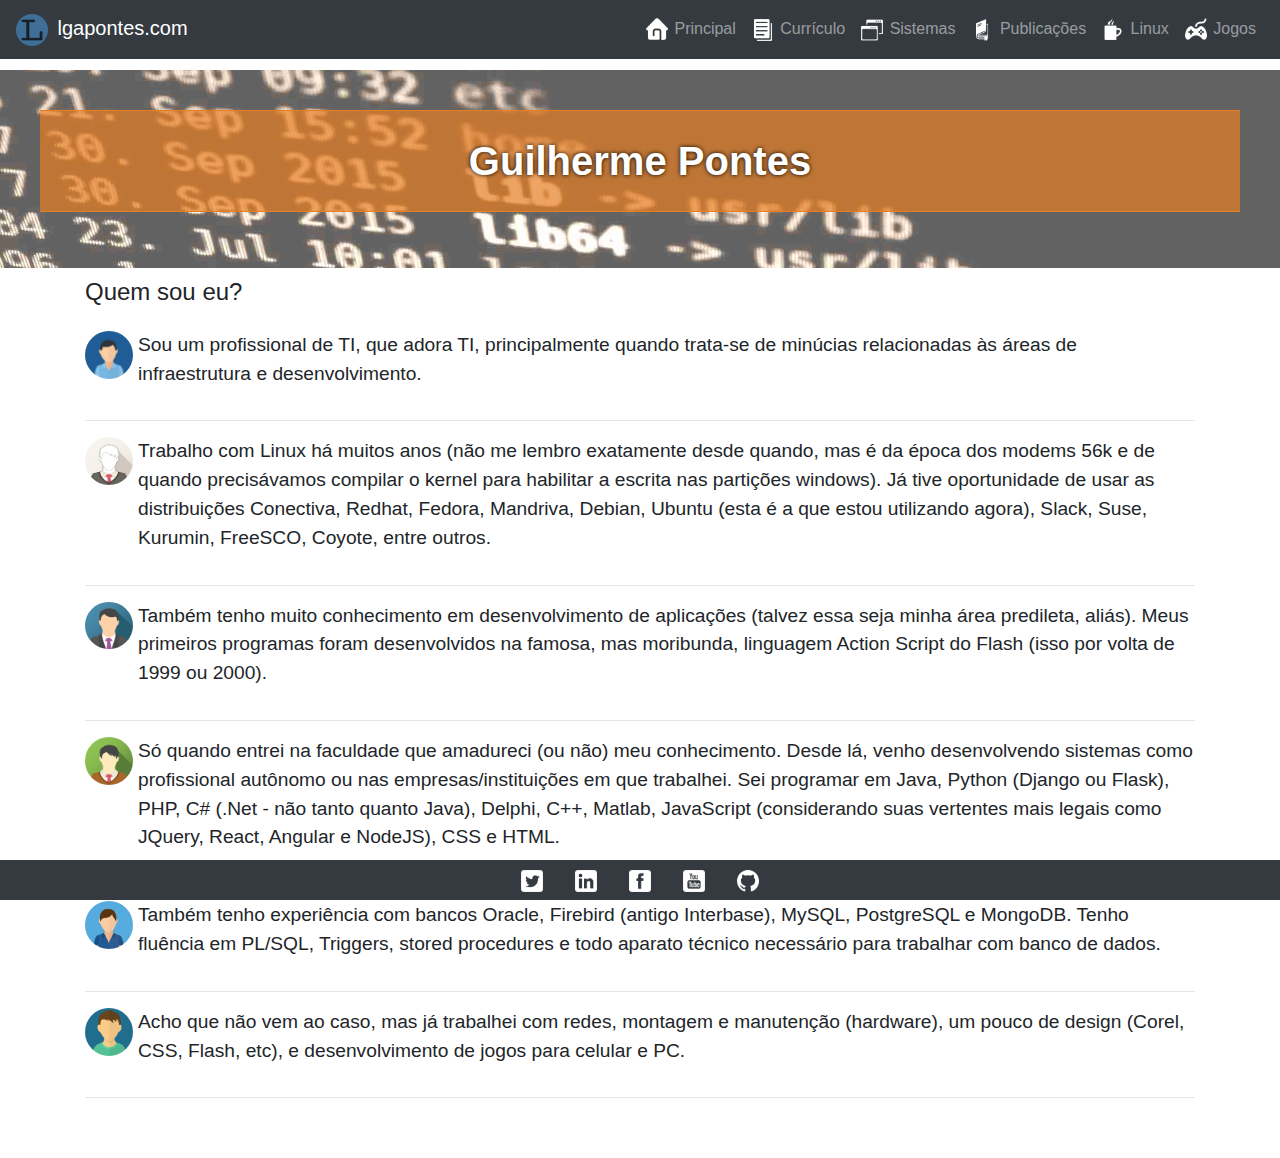
<file: index.html>
<!DOCTYPE html>
<html lang="pt-BR">
	<head>
		<meta charset="utf-8" />
		<title>Guilherme Pontes</title>
		<link rel="icon" href="img/favicon.ico" />
		<meta name="viewport" content="width=device-width, initial-scale=1.0" />
		<link rel="stylesheet" type="text/css" href="css/bootstrap.min.css" />
		<link rel="stylesheet" type="text/css" href="css/estilo.css" />
	</head>
	<body>
		<!-- header -->
		<nav class="navbar fixed-top navbar-expand-md bg-dark navbar-dark">		 	
		 	<a class="navbar-brand" href="index.html">
		 		<img src="img/logo.png" alt="Logo" class="logo">
		 		lgapontes.com
		 	</a>

		  
		  	<button class="navbar-toggler" type="button" data-toggle="collapse" data-target="#collapsibleNavbar">
		  		<span class="navbar-toggler-icon"></span>
		  	</button>

			<div class="collapse navbar-collapse" id="collapsibleNavbar">
		  		<ul class="navbar-nav ml-auto">
		    		<li class="nav-item">
		        		<a id="nav-principal" class="nav-link" href="#principal">
		        			<img src="img/icones/index.png" alt="Principal" class="icones pra-cima">
		        			Principal
		        		</a>
		      		</li>
		    		<li class="nav-item">
		        		<a id="nav-curriculo" class="nav-link" href="#curriculo">
		        			<img src="img/icones/curriculo.png" alt="Currículo" class="icones">
		        			Currículo
		        		</a>
		      		</li>
		      		<li class="nav-item">
		        		<a id="nav-sistemas" class="nav-link" href="#sistemas">
		        			<img src="img/icones/sistemas.png" alt="Sistemas" class="icones">
		        			Sistemas
		        		</a>
		      		</li>
		      		<li class="nav-item">
		        		<a id="nav-publicacoes" class="nav-link" href="#publicacoes">
		        			<img src="img/icones/publicacoes.png" alt="Publicações" class="icones">
		        			Publicações
		        		</a>
		      		</li>
		      		<li class="nav-item">
		        		<a id="nav-linux" class="nav-link" href="#linux">
		        			<img src="img/icones/linux.png" alt="Linux" class="icones pra-cima">
		        			Linux
		        		</a>
		      		</li>
		      		<li class="nav-item">
		        		<a id="nav-jogos" class="nav-link" href="#jogos">
		        			<img src="img/icones/jogos.png" alt="Jogos" class="icones pra-cima">
		        			Jogos
		        		</a>
		      		</li> 
		    	</ul>
		  	</div> 
		</nav>
		<!-- header -->
		
		<!-- main -->
		<main id="main-principal">		
			<div class="parallax">
				<p>
		  			Guilherme Pontes
		  		</p> 			 
		  	</div>

		  	<div class="container">
				<h4>Quem sou eu?</h4>
				
				<div class="media">
					<div class="media-left">
						<img src="img/texto0.png" class="media-object texto">
					</div>
					<div class="media-body">
					  	<p class="texto">Sou um profissional de TI, que adora TI, principalmente quando trata-se de minúcias relacionadas às áreas de infraestrutura e desenvolvimento.</p>
					</div>
				</div>
				<hr>

				<div class="media">
					<div class="media-left">
						<img src="img/texto1.png" class="media-object texto">
					</div>
					<div class="media-body">
					  	<p class="texto">Trabalho com Linux há muitos anos (não me lembro exatamente desde quando, mas é da época dos modems 56k e de quando precisávamos compilar o kernel para habilitar a escrita nas partições windows). Já tive oportunidade de usar as distribuições Conectiva, Redhat, Fedora, Mandriva, Debian, Ubuntu (esta é a que estou utilizando agora), Slack, Suse, Kurumin, FreeSCO, Coyote, entre outros.</p>
					</div>
				</div>
				<hr>

				<div class="media">
					<div class="media-left">
						<img src="img/texto2.png" class="media-object texto">
					</div>
					<div class="media-body">
					  	<p class="texto">Também tenho muito conhecimento em desenvolvimento de aplicações (talvez essa seja minha área predileta, aliás). Meus primeiros programas foram desenvolvidos na famosa, mas moribunda, linguagem Action Script do Flash (isso por volta de 1999 ou 2000).</p>
					</div>
				</div>
				<hr>

				<div class="media">
					<div class="media-left">
						<img src="img/texto3.png" class="media-object texto">
					</div>
					<div class="media-body">
					  	<p class="texto">Só quando entrei na faculdade que amadureci (ou não) meu conhecimento. Desde lá, venho desenvolvendo sistemas como profissional autônomo ou nas empresas/instituições em que trabalhei. Sei programar em Java, Python (Django ou Flask), PHP, C# (.Net - não tanto quanto Java), Delphi, C++, Matlab, JavaScript (considerando suas vertentes mais legais como JQuery, React, Angular e NodeJS), CSS e HTML.</p>
					</div>
				</div>
				<hr>

				<div class="media">
					<div class="media-left">
						<img src="img/texto4.png" class="media-object texto">
					</div>
					<div class="media-body">
					  	<p class="texto">Também tenho experiência com bancos Oracle, Firebird (antigo Interbase), MySQL, PostgreSQL e MongoDB. Tenho fluência em PL/SQL, Triggers, stored procedures e todo aparato técnico necessário para trabalhar com banco de dados.</p>
					</div>
				</div>
				<hr>

				<div class="media">
					<div class="media-left">
						<img src="img/texto5.png" class="media-object texto">
					</div>
					<div class="media-body">
					  	<p class="texto">Acho que não vem ao caso, mas já trabalhei com redes, montagem e manutenção (hardware), um pouco de design (Corel, CSS, Flash, etc), e desenvolvimento de jogos para celular e PC.</p>
					</div>
				</div>
				<hr>

			</div>
		</main>

		<main id="main-curriculo">
			<div class="container">
				<div class="row justify-content-center">

					<div class="card meu-card">
				  		<div class="card-body">
				    		<h4 class="card-title">Curriculum Vitae</h4>
				    		<p class="card-text">Currículo Vitae disponível para download em PDF</p>
				    		<a href="pdf/guilherme_pontes.pdf" class="btn btn-primary">Baixar PDF</a>
				  		</div>
				  		<img class="card-img-bottom borda-imagem-card" src="img/arquivo-pdf.png" alt="Curriculum Vitae">
					</div>

					<div class="card meu-card">
				  		<div class="card-body">
				    		<h4 class="card-title">Lattes</h4>
				    		<p class="card-text">Currículo cadastrado na Plataforma Lattes</p>
				    		<a href="http://lattes.cnpq.br/0762582078910212" class="btn btn-primary">Plataforma Lattes</a>
				  		</div>
				  		<img class="card-img-bottom borda-imagem-card" src="img/lattes.png" alt="Currículo Lattes">
					</div>

					<div class="card meu-card">
				  		<div class="card-body">
				    		<h4 class="card-title">LinkedIn</h4>
				    		<p class="card-text">Currículo cadastrado no LinkedIn</p>
				    		<a href="https://br.linkedin.com/in/lgapontes" class="btn btn-primary">LinkedIn</a>
				  		</div>
				  		<img class="card-img-bottom borda-imagem-card" src="img/linkedin.png" alt="LinkedIn">
					</div>

				</div>
			</div>			
		</main>
		<main id="main-sistemas">
			<div class="container">
		  		
				<!-- Sistema -->
		  		<div class="media">
					<div class="media-left">
						<img src="img/tecnologias/css.png" class="media-object tecnologias">
					</div>
					<div class="media-body">
						<h4>CTT - IPSC</h4>
					  	<p class="texto">Em 2018, um amigo do trabalho estava criando um sistema para controlar os tempos dos tiros de uma partida de Airsoft. A ideia geral era motitorar o intervalo de acerto nos pratos. Pelo que ele me explicou, isso seria gerenciado por um Raspberry PI, que se comunicaria via WebSocket com uma página para exibir os resultados em um monitor. Ele pediu uma ajuda no CSS dessa página, no qual haveria um JavaScript realizando a atualização de acordo com os dados obtidos. A única parte que me envolvi foi na construção desse layout. No momento em que escrevi este texto (28/04/2018), o projeto ainda estava em andamento.</p>
					</div>
				</div>

				<div id="sistema-airsoft" class="carousel slide" data-ride="carousel">

  					<ul class="carousel-indicators">
						<li data-target="#sistema-airsoft" data-slide-to="0" class="active"></li>
					</ul>

  					<div class="carousel-inner">
    					<div class="carousel-item active">
      						<img src="img/sistemas/airsoft/airsoft.png" alt="Screenshot" class="estilo-carousel">
    					</div>
  					</div>

				</div>

				<hr>
				<!-- Sistema -->

		  		<!-- Sistema -->
		  		<div class="media">
					<div class="media-left">
						<img src="img/tecnologias/react.png" class="media-object tecnologias">
					</div>
					<div class="media-body">
						<h4>behappywith.me</h4>
					  	<p class="texto">Uma PWA (Progressive Web App) desenvolvida em React para suportar o conteúdo do livro <a href="https://www.casadocodigo.com.br/products/livro-pwa">Progressive Web Apps - Construa aplicações progressivas com React</a>. Além do React, foram utilizadas tecnologias como NodeJS, Webpack, Pure.CSS, Nginx, entre outras.</p>
					</div>
				</div>

				<div id="sistema-behappy" class="carousel slide" data-ride="carousel">

  					<ul class="carousel-indicators">
						<li data-target="#sistema-behappy" data-slide-to="0" class="active"></li>
					    <li data-target="#sistema-behappy" data-slide-to="1"></li>
					    <li data-target="#sistema-behappy" data-slide-to="2"></li>
					</ul>

  					<div class="carousel-inner">
    					<div class="carousel-item active">
      						<img src="img/sistemas/behappy/img1.png" alt="Screenshot" class="estilo-carousel estilo-carousel-mobile">
    					</div>
    					<div class="carousel-item">
      						<img src="img/sistemas/behappy/img2.png" alt="Screenshot" class="estilo-carousel estilo-carousel-mobile">
    					</div>
    					<div class="carousel-item">
      						<img src="img/sistemas/behappy/img3.png" alt="Screenshot" class="estilo-carousel estilo-carousel-mobile">
    					</div>
  					</div>

  					<a class="carousel-control-prev" href="#sistema-behappy" data-slide="prev">
    					<span class="carousel-control-prev-icon"></span>
  					</a>
  					<a class="carousel-control-next" href="#sistema-behappy" data-slide="next">
    					<span class="carousel-control-next-icon"></span>
  					</a>

				</div>

				<hr>
				<!-- Sistema -->

				<!-- Sistema -->
		  		<div class="media">
					<div class="media-left">
						<img src="img/tecnologias/nodejs.png" class="media-object tecnologias">
					</div>
					<div class="media-body">
						<h4>Hey-Joe</h4>
					  	<p class="texto">Middleware NodeJS para monitoramento de servidores. Feito em JavaScript, ajuda a monitorar o sistema e os servidores cujo NodeJS está hospedado. Foi publicado em 06/05/2017 e até o momento em que atualizei este material (09/05/2017 - 3 dias depois), possui 168 downloads. Veja-o publicado no NPM <a href="https://www.npmjs.com/package/hey-joe">neste link.</a></p>
					</div>
				</div>

				<div id="sistema-heyjoe" class="carousel slide" data-ride="carousel">

  					<ul class="carousel-indicators">
						<li data-target="#sistema-heyjoe" data-slide-to="0" class="active"></li>
					    <li data-target="#sistema-heyjoe" data-slide-to="1"></li>
					</ul>

  					<div class="carousel-inner">
    					<div class="carousel-item active">
      						<img src="img/sistemas/heyjoe/img1.png" alt="Screenshot" class="estilo-carousel">
    					</div>
    					<div class="carousel-item">
      						<img src="img/sistemas/heyjoe/img2.png" alt="Screenshot" class="estilo-carousel">
    					</div>
  					</div>

  					<a class="carousel-control-prev" href="#sistema-heyjoe" data-slide="prev">
    					<span class="carousel-control-prev-icon"></span>
  					</a>
  					<a class="carousel-control-next" href="#sistema-heyjoe" data-slide="next">
    					<span class="carousel-control-next-icon"></span>
  					</a>

				</div>

				<hr>
				<!-- Sistema -->

				<!-- Sistema -->
		  		<div class="media">
					<div class="media-left">
						<img src="img/tecnologias/python.png" class="media-object tecnologias">
					</div>
					<div class="media-body">
						<h4>Igreja Presbiteriana de Jardim Primavera</h4>
					  	<p class="texto">Site desenvolvido em 2015 com Python e Django para a Igreja Presbiteriana de Jardim Primavera de Duque de Caxias. O site possui integração com Facebook, álbum de imagens, avisos, artigos, entre outros. Como banco de dados utilizei PostgreSQL. Utilizei o Nginx para publicar o conteúdo estático (CSS, JS e Imagens) e para balanceamento de carga. Como provedor WSGI HTTP do Python eu optei pelo o Gunicorn. Todos esses serviços estão hospedados em uma máquina Ubuntu em um servidor EC2 da Amazon.</p>
					</div>
				</div>

				<div id="sistema-igreja" class="carousel slide" data-ride="carousel">

  					<ul class="carousel-indicators">
						<li data-target="#sistema-igreja" data-slide-to="0" class="active"></li>
					    <li data-target="#sistema-igreja" data-slide-to="1"></li>
					    <li data-target="#sistema-igreja" data-slide-to="2"></li>
					</ul>

  					<div class="carousel-inner">
    					<div class="carousel-item active">
      						<img src="img/sistemas/igreja/ipb1.png" alt="Screenshot" class="estilo-carousel">
    					</div>
    					<div class="carousel-item">
      						<img src="img/sistemas/igreja/ipb2.png" alt="Screenshot" class="estilo-carousel">
    					</div>
    					<div class="carousel-item">
      						<img src="img/sistemas/igreja/ipb3.png" alt="Screenshot" class="estilo-carousel">
    					</div>
  					</div>

  					<a class="carousel-control-prev" href="#sistema-igreja" data-slide="prev">
    					<span class="carousel-control-prev-icon"></span>
  					</a>
  					<a class="carousel-control-next" href="#sistema-igreja" data-slide="next">
    					<span class="carousel-control-next-icon"></span>
  					</a>

				</div>

				<hr>
				<!-- Sistema -->

				<!-- Sistema -->
		  		<div class="media">
					<div class="media-left">
						<img src="img/tecnologias/java.png" class="media-object tecnologias">
					</div>
					<div class="media-body">
						<h4>GBJ Backup</h4>
					  	<p class="texto">Sistema desenvolvido para a Gráfica Bom Jesus que gerencia o procedimento de backup do servidor Linux. Por volta de 2006, se não me engano, cheguei a montar esse servidor para a gráfica com scripts de backup automático. Recentemente desenvolvi essa interface para que eles controlassem manualmente as rotinas. O mais interessante desse sistema (que não possui interface) é a aplicação que roda no servidor – ela acessa vários scripts de backup e se comunica com a aplicação cliente (imagens abaixo) via socket mostrando os resultados.</p>
					</div>
				</div>

				<div id="sistema-gbj" class="carousel slide" data-ride="carousel">

  					<ul class="carousel-indicators">
						<li data-target="#sistema-gbj" data-slide-to="0" class="active"></li>
					    <li data-target="#sistema-gbj" data-slide-to="1"></li>
					</ul>

  					<div class="carousel-inner">
    					<div class="carousel-item active">
      						<img src="img/sistemas/gbj/i6.png" alt="Screenshot" class="estilo-carousel">
    					</div>
    					<div class="carousel-item">
      						<img src="img/sistemas/gbj/i7.png" alt="Screenshot" class="estilo-carousel">
    					</div>
  					</div>

  					<a class="carousel-control-prev" href="#sistema-gbj" data-slide="prev">
    					<span class="carousel-control-prev-icon"></span>
  					</a>
  					<a class="carousel-control-next" href="#sistema-gbj" data-slide="next">
    					<span class="carousel-control-next-icon"></span>
  					</a>

				</div>

				<hr>
				<!-- Sistema -->

				<!-- Sistema -->
		  		<div class="media">
					<div class="media-left">
						<img src="img/tecnologias/java.png" class="media-object tecnologias">
					</div>
					<div class="media-body">
						<h4>CompDB</h4>
					  	<p class="texto">Sistema desenvolvido para realizar comparação (registros) entre os bancos DMS2 (banco hierárquico de Plataforma Alta da UNISYS) e Oracle. Esse sistema, complexamente falando, é bem interessante. Ele possui o módulo em Java com 5 threads simultâneas (sendo 4 para processamento e 1 para a interface), que é responsável pelo controle geral do aplicativo, pela conexão com o banco Oracle, e pela comparação dos registros das tabelas. Existe também o módulo em Visual Basic que conecta ao DMS2 via OleDB. Esses dois programas funcionam juntos, trocando informações entre si via rede localhost. Como ele foi desenvolvido para rodar em processadores Quad Core, as 4 threads que realizam a comparação dos registros consomem, cada uma, um núcleo específico.</p>
					</div>
				</div>

				<div id="sistema-compdb" class="carousel slide" data-ride="carousel">

  					<ul class="carousel-indicators">
						<li data-target="#sistema-compdb" data-slide-to="0" class="active"></li>
					    <li data-target="#sistema-compdb" data-slide-to="1"></li>
					</ul>

  					<div class="carousel-inner">
    					<div class="carousel-item active">
      						<img src="img/sistemas/compdb/i4.png" alt="Screenshot" class="estilo-carousel">
    					</div>
    					<div class="carousel-item">
      						<img src="img/sistemas/compdb/i5.png" alt="Screenshot" class="estilo-carousel">
    					</div>
  					</div>

  					<a class="carousel-control-prev" href="#sistema-compdb" data-slide="prev">
    					<span class="carousel-control-prev-icon"></span>
  					</a>
  					<a class="carousel-control-next" href="#sistema-compdb" data-slide="next">
    					<span class="carousel-control-next-icon"></span>
  					</a>

				</div>

				<hr>
				<!-- Sistema -->

				<!-- Sistema -->
		  		<div class="media">
					<div class="media-left">
						<img src="img/tecnologias/php.png" class="media-object tecnologias">
					</div>
					<div class="media-body">
						<h4>LinuBR Framework</h4>
					  	<p class="texto">URL em que mantenho um projeto de framework para aplicações Java desktop e web. O estilo “trash” da página é intencional. Apesar de não estar mais atualizando este projeto, ainda o mantenho online <a href="http://linu.com.br/linubr.org/">neste link</a>.</p>
					</div>
				</div>

				<div id="sistema-linubr" class="carousel slide" data-ride="carousel">

  					<ul class="carousel-indicators">
						<li data-target="#sistema-linubr" data-slide-to="0" class="active"></li>
					</ul>

  					<div class="carousel-inner">
    					<div class="carousel-item active">
      						<img src="img/sistemas/linubr/i3.png" alt="Screenshot" class="estilo-carousel">
    					</div>
  					</div>

				</div>

				<hr>
				<!-- Sistema -->

				<!-- Sistema -->
		  		<div class="media">
					<div class="media-left">
						<img src="img/tecnologias/bootstrap.png" class="media-object tecnologias">
					</div>
					<div class="media-body">
						<h4>Site Pessoal</h4>
					  	<p class="texto">Durante todo o meu percurso profissional, publiquei algumas versões diferentes do site. Abaixo são apresentadas algumas telas de forma cronológica. Já foi construído com várias tecnologias. Hoje mantenho uma versão simples apenas com Bootstrap.</p>
					</div>
				</div>

				<div id="sistema-lgapontes" class="carousel slide" data-ride="carousel">

  					<ul class="carousel-indicators">
						<li data-target="#sistema-lgapontes" data-slide-to="0" class="active"></li>
					    <li data-target="#sistema-lgapontes" data-slide-to="1"></li>
					    <li data-target="#sistema-lgapontes" data-slide-to="2"></li>
					    <li data-target="#sistema-lgapontes" data-slide-to="3"></li>
					    <li data-target="#sistema-lgapontes" data-slide-to="4"></li>
					    <li data-target="#sistema-lgapontes" data-slide-to="5"></li>
					    <li data-target="#sistema-lgapontes" data-slide-to="6"></li>
					    <li data-target="#sistema-lgapontes" data-slide-to="7"></li>
					    <li data-target="#sistema-lgapontes" data-slide-to="8"></li>
					    <li data-target="#sistema-lgapontes" data-slide-to="9"></li>
					    <li data-target="#sistema-lgapontes" data-slide-to="10"></li>
					    <li data-target="#sistema-lgapontes" data-slide-to="11"></li>
					    <li data-target="#sistema-lgapontes" data-slide-to="12"></li>
					    <li data-target="#sistema-lgapontes" data-slide-to="13"></li>
					    <li data-target="#sistema-lgapontes" data-slide-to="14"></li>
					</ul>

  					<div class="carousel-inner">
    					<div class="carousel-item active">
      						<img src="img/sistemas/lgapontes/lgapontes13.png" alt="Screenshot" class="estilo-carousel estilo-carousel-mobile">
    					</div>
    					<div class="carousel-item">
      						<img src="img/sistemas/lgapontes/lgapontes14.png" alt="Screenshot" class="estilo-carousel">
    					</div>
    					<div class="carousel-item">
      						<img src="img/sistemas/lgapontes/lgapontes15.png" alt="Screenshot" class="estilo-carousel">
    					</div>
    					<div class="carousel-item">
      						<img src="img/sistemas/lgapontes/lgapontes12.png" alt="Screenshot" class="estilo-carousel">
    					</div>
    					<div class="carousel-item">
      						<img src="img/sistemas/lgapontes/lgapontes11.png" alt="Screenshot" class="estilo-carousel">
    					</div>
    					<div class="carousel-item">
      						<img src="img/sistemas/lgapontes/lgapontes10.png" alt="Screenshot" class="estilo-carousel">
    					</div>
    					<div class="carousel-item">
      						<img src="img/sistemas/lgapontes/lgapontes09.png" alt="Screenshot" class="estilo-carousel">
    					</div>
    					<div class="carousel-item">
      						<img src="img/sistemas/lgapontes/lgapontes08.png" alt="Screenshot" class="estilo-carousel">
    					</div>
    					<div class="carousel-item">
      						<img src="img/sistemas/lgapontes/lgapontes07.png" alt="Screenshot" class="estilo-carousel">
    					</div>
    					<div class="carousel-item">
      						<img src="img/sistemas/lgapontes/lgapontes06.png" alt="Screenshot" class="estilo-carousel">
    					</div>
    					<div class="carousel-item">
      						<img src="img/sistemas/lgapontes/lgapontes05.png" alt="Screenshot" class="estilo-carousel">
    					</div>
    					<div class="carousel-item">
      						<img src="img/sistemas/lgapontes/lgapontes04.png" alt="Screenshot" class="estilo-carousel">
    					</div>
    					<div class="carousel-item">
      						<img src="img/sistemas/lgapontes/lgapontes03.png" alt="Screenshot" class="estilo-carousel">
    					</div>
    					<div class="carousel-item">
      						<img src="img/sistemas/lgapontes/lgapontes02.png" alt="Screenshot" class="estilo-carousel">
    					</div>
    					<div class="carousel-item">
      						<img src="img/sistemas/lgapontes/lgapontes01.png" alt="Screenshot" class="estilo-carousel">
    					</div>
  					</div>

  					<a class="carousel-control-prev" href="#sistema-lgapontes" data-slide="prev">
    					<span class="carousel-control-prev-icon"></span>
  					</a>
  					<a class="carousel-control-next" href="#sistema-lgapontes" data-slide="next">
    					<span class="carousel-control-next-icon"></span>
  					</a>

				</div>

				<hr>
				<!-- Sistema -->

				<!-- Sistema -->
		  		<div class="media">
					<div class="media-left">
						<img src="img/tecnologias/blogger.png" class="media-object tecnologias">
					</div>
					<div class="media-body">
						<h4>linu.com.br</h4>
					  	<p class="texto">Disponibilizo <a href="http://www.linu.com.br/">neste endereço</a> material sobre Java, Banco de Dados, Linux e Gerenciamento de Projetos.</p>
					</div>
				</div>

				<div id="sistema-linu" class="carousel slide" data-ride="carousel">

  					<ul class="carousel-indicators">
						<li data-target="#sistema-linu" data-slide-to="0" class="active"></li>
					    <li data-target="#sistema-linu" data-slide-to="1"></li>
					    <li data-target="#sistema-linu" data-slide-to="2"></li>
					</ul>

  					<div class="carousel-inner">
    					<div class="carousel-item active">
      						<img src="img/sistemas/linu/i2.png" alt="Screenshot" class="estilo-carousel">
    					</div>
    					<div class="carousel-item">
      						<img src="img/sistemas/linu/img01.png" alt="Screenshot" class="estilo-carousel">
    					</div>
    					<div class="carousel-item">
      						<img src="img/sistemas/linu/img02.png" alt="Screenshot" class="estilo-carousel">
    					</div>
  					</div>

  					<a class="carousel-control-prev" href="#sistema-linu" data-slide="prev">
    					<span class="carousel-control-prev-icon"></span>
  					</a>
  					<a class="carousel-control-next" href="#sistema-linu" data-slide="next">
    					<span class="carousel-control-next-icon"></span>
  					</a>

				</div>

				<hr>
				<!-- Sistema -->

				<!-- Sistema -->
		  		<div class="media">
					<div class="media-left">
						<img src="img/tecnologias/java.png" class="media-object tecnologias">
					</div>
					<div class="media-body">
						<h4>SIPweb</h4>
					  	<p class="texto">O sistema SIPweb foi criado para atender toda a Seção de Inativos e Pensionistas do Comando Militar do Leste. Está sendo desenvolvido em Java, com utilização de EJB3, JSF, e banco PostgreSQL. Fui autorizado a publicar estas imagens.</p>
					</div>
				</div>

				<div id="sistema-sipweb" class="carousel slide" data-ride="carousel">

  					<ul class="carousel-indicators">
						<li data-target="#sistema-sipweb" data-slide-to="0" class="active"></li>
					    <li data-target="#sistema-sipweb" data-slide-to="1"></li>
					</ul>

  					<div class="carousel-inner">
    					<div class="carousel-item active">
      						<img src="img/sistemas/sipweb/img46.png" alt="Screenshot" class="estilo-carousel">
    					</div>
    					<div class="carousel-item">
      						<img src="img/sistemas/sipweb/img47.png" alt="Screenshot" class="estilo-carousel">
    					</div>
  					</div>

  					<a class="carousel-control-prev" href="#sistema-sipweb" data-slide="prev">
    					<span class="carousel-control-prev-icon"></span>
  					</a>
  					<a class="carousel-control-next" href="#sistema-sipweb" data-slide="next">
    					<span class="carousel-control-next-icon"></span>
  					</a>

				</div>

				<hr>
				<!-- Sistema -->

				<!-- Sistema -->
		  		<div class="media">
					<div class="media-left">
						<img src="img/tecnologias/java.png" class="media-object tecnologias">
					</div>
					<div class="media-body">
						<h4>IkpontoWEB</h4>
					  	<p class="texto">Sistema de ponto eletrônico on-line. Ainda em fase de projeto, o sistema está sendo desenvolvido em Java com banco de dados MySQL. São utilizados recursos como Aj4, EJB3, JSF, entre outros. Uma curiosidade: na época, por volta de 2008, o gerente do projeto precisou mostrar esta versão beta para um dos clientes, mas como ainda não existia um domínio oficial publicado, hospedei o site na minha sala de casa (com a devida autorização da minha esposa Laura) com um domínio do no-ip.com.</p>
					</div>
				</div>

				<div id="sistema-ikponto" class="carousel slide" data-ride="carousel">

  					<ul class="carousel-indicators">
						<li data-target="#sistema-ikponto" data-slide-to="0" class="active"></li>
					    <li data-target="#sistema-ikponto" data-slide-to="1"></li>
					    <li data-target="#sistema-ikponto" data-slide-to="2"></li>
					</ul>

  					<div class="carousel-inner">
    					<div class="carousel-item active">
      						<img src="img/sistemas/ikponto/img38.png" alt="Screenshot" class="estilo-carousel">
    					</div>
    					<div class="carousel-item">
      						<img src="img/sistemas/ikponto/img39.png" alt="Screenshot" class="estilo-carousel">
    					</div>
    					<div class="carousel-item">
      						<img src="img/sistemas/ikponto/img40.png" alt="Screenshot" class="estilo-carousel">
    					</div>
  					</div>

  					<a class="carousel-control-prev" href="#sistema-ikponto" data-slide="prev">
    					<span class="carousel-control-prev-icon"></span>
  					</a>
  					<a class="carousel-control-next" href="#sistema-ikponto" data-slide="next">
    					<span class="carousel-control-next-icon"></span>
  					</a>

				</div>

				<hr>
				<!-- Sistema -->

				<!-- Sistema -->
		  		<div class="media">
					<div class="media-left">
						<img src="img/tecnologias/php.png" class="media-object tecnologias">
					</div>
					<div class="media-body">
						<h4>SISCOMT</h4>
					  	<p class="texto">Sistema desenvolvido em PHP e PostgreSQL para gerenciar o quadro OTT do Exército Brasileiro. O desenvolvimento foi realizado em PHP. Curiosidade: eu e outro oficial (DBA) fizemos esse site em 3 meses, com mais 1 mês homologando e corrigindo bugs. Outra curiosidade: a escolha da linguagem PHP foi uma órdem do Coronel... xD. Recebi autorização para publicar estas imagens.</p>
					</div>
				</div>

				<div id="sistema-siscomt" class="carousel slide" data-ride="carousel">

  					<ul class="carousel-indicators">
						<li data-target="#sistema-siscomt" data-slide-to="0" class="active"></li>
					    <li data-target="#sistema-siscomt" data-slide-to="1"></li>
					    <li data-target="#sistema-siscomt" data-slide-to="2"></li>
					</ul>

  					<div class="carousel-inner">
    					<div class="carousel-item active">
      						<img src="img/sistemas/siscomt/img43.png" alt="Screenshot" class="estilo-carousel">
    					</div>
    					<div class="carousel-item">
      						<img src="img/sistemas/siscomt/img44.png" alt="Screenshot" class="estilo-carousel">
    					</div>
    					<div class="carousel-item">
      						<img src="img/sistemas/siscomt/img45.png" alt="Screenshot" class="estilo-carousel">
    					</div>
  					</div>

  					<a class="carousel-control-prev" href="#sistema-siscomt" data-slide="prev">
    					<span class="carousel-control-prev-icon"></span>
  					</a>
  					<a class="carousel-control-next" href="#sistema-siscomt" data-slide="next">
    					<span class="carousel-control-next-icon"></span>
  					</a>

				</div>

				<hr>
				<!-- Sistema -->

				<!-- Sistema -->
		  		<div class="media">
					<div class="media-left">
						<img src="img/tecnologias/php.png" class="media-object tecnologias">
					</div>
					<div class="media-body">
						<h4>Gerenciador de Pesquisas</h4>
					  	<p class="texto">Desenvolvi um sistema de Quiz para levantamento de dados e análise de satisfação de usuários. O sistema foi desenvolvido em PHP e MySQL – por solicitação da própria empresa CTIS. Nesta época eu trabalhava na equipe de desenvolvimento da mesma. Curiosidade: este sistema deveria ter sido construído em Java, podém o prazo que tínhamos era de 1 mês - não havia tempo hábil para levantar um servidor Java pela equipe de infra (ainda tinha que comprar o hardware). Fiz o sistema em 1 mês (mas o banco já estava pronto). Curiosidade 2: como eu era novo na equipe, minha máquina não tinha as ferramentas necessárias. Portanto utilizei o paint do Windows para fazer os botões e o bloco de notas para codificar o PHP. Doidera pura!.. o código ficou muito ruim (devido ao prazo).</p>
					</div>
				</div>

				<div id="sistema-ctis" class="carousel slide" data-ride="carousel">

  					<ul class="carousel-indicators">
						<li data-target="#sistema-ctis" data-slide-to="0" class="active"></li>
					    <li data-target="#sistema-ctis" data-slide-to="1"></li>
					</ul>

  					<div class="carousel-inner">
    					<div class="carousel-item active">
      						<img src="img/sistemas/ctis/img41.png" alt="Screenshot" class="estilo-carousel">
    					</div>
    					<div class="carousel-item">
      						<img src="img/sistemas/ctis/img42.png" alt="Screenshot" class="estilo-carousel">
    					</div>
  					</div>

  					<a class="carousel-control-prev" href="#sistema-ctis" data-slide="prev">
    					<span class="carousel-control-prev-icon"></span>
  					</a>
  					<a class="carousel-control-next" href="#sistema-ctis" data-slide="next">
    					<span class="carousel-control-next-icon"></span>
  					</a>

				</div>

				<hr>
				<!-- Sistema -->

				<!-- Sistema -->
		  		<div class="media">
					<div class="media-left">
						<img src="img/tecnologias/java.png" class="media-object tecnologias">
					</div>
					<div class="media-body">
						<h4>ElectreIII</h4>
					  	<p class="texto">Sistema matemático que implementa o algoritmo Electre III. Foi desenvolvido durante meu mestrado, apenas com objetivos acadêmicos. Curiosidade: o trabalho final desta disciplina era apenas um DOC com algumas páginas. Desenvolvi este sistema porque o professor falou que "ninguém nunca conseguiu implementar este algoritmo...". Como eu gosto de desafios e não curto essas certezas estranhas, resolvi implementar. No final funcionou! Curiosidade 2: a foto da UENF foi tirada por mim mesmo, utilizando minhas perícias de fotógrafo treineer.</p>
					</div>
				</div>

				<div id="sistema-electre" class="carousel slide" data-ride="carousel">

  					<ul class="carousel-indicators">
						<li data-target="#sistema-electre" data-slide-to="0" class="active"></li>
					    <li data-target="#sistema-electre" data-slide-to="1"></li>
					</ul>

  					<div class="carousel-inner">
    					<div class="carousel-item active">
      						<img src="img/sistemas/electre/img31.png" alt="Screenshot" class="estilo-carousel">
    					</div>
    					<div class="carousel-item">
      						<img src="img/sistemas/electre/img32.png" alt="Screenshot" class="estilo-carousel">
    					</div>
  					</div>

  					<a class="carousel-control-prev" href="#sistema-electre" data-slide="prev">
    					<span class="carousel-control-prev-icon"></span>
  					</a>
  					<a class="carousel-control-next" href="#sistema-electre" data-slide="next">
    					<span class="carousel-control-next-icon"></span>
  					</a>

				</div>

				<hr>
				<!-- Sistema -->

				<!-- Sistema -->
		  		<div class="media">
					<div class="media-left">
						<img src="img/tecnologias/php.png" class="media-object tecnologias">
					</div>
					<div class="media-body">
						<h4>Orange Technology</h4>
					  	<p class="texto">Site de minha empresa Orange. Hoje o domínio não existe mais, pois a empresa foi encerrada em 2007. Curiosidade: sabemos que manter o ID do usuário na URL caracteriza uma falha de segurança (OWASP TOP 10). Na época eu não sabia disso :(</p>
					</div>
				</div>

				<div id="sistema-orange" class="carousel slide" data-ride="carousel">

  					<ul class="carousel-indicators">
						<li data-target="#sistema-orange" data-slide-to="0" class="active"></li>
					    <li data-target="#sistema-orange" data-slide-to="1"></li>
					    <li data-target="#sistema-orange" data-slide-to="2"></li>
					    <li data-target="#sistema-orange" data-slide-to="3"></li>
					</ul>

  					<div class="carousel-inner">
    					<div class="carousel-item active">
      						<img src="img/sistemas/orange/img34.png" alt="Screenshot" class="estilo-carousel">
    					</div>
    					<div class="carousel-item">
      						<img src="img/sistemas/orange/img35.png" alt="Screenshot" class="estilo-carousel">
    					</div>
    					<div class="carousel-item">
      						<img src="img/sistemas/orange/img36.png" alt="Screenshot" class="estilo-carousel">
    					</div>
    					<div class="carousel-item">
      						<img src="img/sistemas/orange/img37.png" alt="Screenshot" class="estilo-carousel">
    					</div>
  					</div>

  					<a class="carousel-control-prev" href="#sistema-orange" data-slide="prev">
    					<span class="carousel-control-prev-icon"></span>
  					</a>
  					<a class="carousel-control-next" href="#sistema-orange" data-slide="next">
    					<span class="carousel-control-next-icon"></span>
  					</a>

				</div>

				<hr>
				<!-- Sistema -->

				<!-- Sistema -->
		  		<div class="media">
					<div class="media-left">
						<img src="img/tecnologias/delphi.png" class="media-object tecnologias">
					</div>
					<div class="media-body">
						<h4>Sistema de Divulgação</h4>
					  	<p class="texto">Desenvolvi um sistema para gerenciar a divulgação dos cursos da empresa WORK informática. O sistema foi desenvolvido em Delphi e só necessitou de três releases. Infelizmente não possuo imagens deste sistema. O mais interessante foi a carga de dados (o banco de dados antigo eram vários arquivos texto).</p>
					</div>
				</div>

				<div id="sistema-divulgacao" class="carousel slide" data-ride="carousel">

  					<ul class="carousel-indicators">
						<li data-target="#sistema-divulgacao" data-slide-to="0" class="active"></li>
					</ul>

  					<div class="carousel-inner">
    					<div class="carousel-item active">
      						<img src="img/sistemas/divulgacao/inicial.jpg" alt="Screenshot" class="estilo-carousel estilo-carousel-mobile">
    					</div>
  					</div>

				</div>

				<hr>
				<!-- Sistema -->

				<!-- Sistema -->
		  		<div class="media">
					<div class="media-left">
						<img src="img/tecnologias/delphi.png" class="media-object tecnologias">
					</div>
					<div class="media-body">
						<h4>SISFARMA</h4>
					  	<p class="texto">Neste sistema, junto com uma equipe de Macaé, desenvolvi toda a análise e desenvolvimento. Essa equipe utilizou o sistema numa rede de farmácias na mesma cidade, porém a negociação foi gerenciada por meio da gerente do projeto. Meu envolvimento neste sistema foi apenas operacional. Não possuo nenhuma screenshot deste projeto.</p>
					</div>
				</div>

				<hr>
				<!-- Sistema -->

				<!-- Sistema -->
		  		<div class="media">
					<div class="media-left">
						<img src="img/tecnologias/html.png" class="media-object tecnologias">
					</div>
					<div class="media-body">
						<h4>Interscience Place</h4>
					  	<p class="texto">Desenvolvi, com conteúdo apenas estático, o site da revista científica Interscience Place. Na época a revista disponibilizava seu conteúdo em http://www.interscienceplace.org, mas não participo mais do projeto (quando entrei para o mestrado, parei de dar manutenção - depois perdi o contato com o diretor da revista). Não tenho imagens do site (da época).</p>
					</div>
				</div>

				<hr>
				<!-- Sistema -->

				<!-- Sistema -->
		  		<div class="media">
					<div class="media-left">
						<img src="img/tecnologias/php.png" class="media-object tecnologias">
					</div>
					<div class="media-body">
						<h4>Website Carlos Henrique</h4>
					  	<p class="texto">Desenvolvi em PHP o site do Coordenador de Sistemas de Informação da Universidade Salgado de Oliveira. Infelizmente não está mais disponível. Curiosidade: quando montei este site de screenshots, levantei o site do Carlos Henrique localmente para tirar um print. Por isso você está vendo a data de 2009. O site real foi desenvolvido por volta de 2004 (meu último ano da faculdade).</p>
					</div>
				</div>

				<div id="sistema-website-carlos" class="carousel slide" data-ride="carousel">

  					<ul class="carousel-indicators">
						<li data-target="#sistema-website-carlos" data-slide-to="0" class="active"></li>
					    <li data-target="#sistema-website-carlos" data-slide-to="1"></li>
					</ul>

  					<div class="carousel-inner">
    					<div class="carousel-item active">
      						<img src="img/sistemas/website-carlos/img18.png" alt="Screenshot" class="estilo-carousel">
    					</div>
    					<div class="carousel-item">
      						<img src="img/sistemas/website-carlos/img19.png" alt="Screenshot" class="estilo-carousel">
    					</div>
  					</div>

  					<a class="carousel-control-prev" href="#sistema-website-carlos" data-slide="prev">
    					<span class="carousel-control-prev-icon"></span>
  					</a>
  					<a class="carousel-control-next" href="#sistema-website-carlos" data-slide="next">
    					<span class="carousel-control-next-icon"></span>
  					</a>

				</div>

				<hr>
				<!-- Sistema -->

				<!-- Sistema -->
		  		<div class="media">
					<div class="media-left">
						<img src="img/tecnologias/php.png" class="media-object tecnologias">
					</div>
					<div class="media-body">
						<h4>SMOL</h4>
					  	<p class="texto">Apesar de ter sido um projeto acadêmico - projeto final da graduação, incluí este sistema na listagem por apresentar uma grande estrutura on-line criada em PHP e PostgreSQL. Todo o sistema foi distribuído em software livre - na época, a versão ainda gratuita do Redhat. Curiosidade: éramos 4 pessoas na equipe. Guardávamos os dados deste site na rede da faculdade - que era um file server rodando no Windows 2000. A partição NTFS do windows server sumiu sozinha! Sorte que tínhamos um backup. Desde então eu mantenho backup em partições Ext2 (hoje Ext4 ou ReiserFS, ou na nuvem).</p>
					</div>
				</div>

				<div id="sistema-smol" class="carousel slide" data-ride="carousel">

  					<ul class="carousel-indicators">
						<li data-target="#sistema-smol" data-slide-to="0" class="active"></li>
					    <li data-target="#sistema-smol" data-slide-to="1"></li>
					    <li data-target="#sistema-smol" data-slide-to="2"></li>
					</ul>

  					<div class="carousel-inner">
    					<div class="carousel-item active">
      						<img src="img/sistemas/smol/img07.png" alt="Screenshot" class="estilo-carousel">
    					</div>
    					<div class="carousel-item">
      						<img src="img/sistemas/smol/img08.png" alt="Screenshot" class="estilo-carousel">
    					</div>
    					<div class="carousel-item">
      						<img src="img/sistemas/smol/img09.png" alt="Screenshot" class="estilo-carousel">
    					</div>
  					</div>

  					<a class="carousel-control-prev" href="#sistema-smol" data-slide="prev">
    					<span class="carousel-control-prev-icon"></span>
  					</a>
  					<a class="carousel-control-next" href="#sistema-smol" data-slide="next">
    					<span class="carousel-control-next-icon"></span>
  					</a>

				</div>

				<hr>
				<!-- Sistema -->

				<!-- Sistema -->
		  		<div class="media">
					<div class="media-left">
						<img src="img/tecnologias/delphi.png" class="media-object tecnologias">
					</div>
					<div class="media-body">
						<h4>AutomaçãoUniverso</h4>
					  	<p class="texto">Esses dois sistemas foram desenvolvidos para controlar inscrições de alunos em palestras ministradas na Universidade Salgado de Oliveira. Foi desenvolvido em Delphi e teve muita aceitação pela equipe da instituição. Curiosidade: eu morava em uma república cujo meu professor de redes da faculdade (André Muniz) dormia uma vez na semana. Neste dia, por volta de 1h da manhã, ele chegou e disse: "Cara, a organização das palestras da Universo está uma bagunça... Você não faz um sistema não?". Eu: "Pow, faço. Pra quando?". Ele: "Para amanã de manhã!". Eu: "Pow, apertado o prazo... blz, vc tem que me explicar tudo muito rápido...". Daí viramos a noite fazendo e 8 horas da manhã estávamos instalando nas máquinas da faculdade. Esse foi meu record. Lembro também que no sábado seguinte havia um show do Angra em Vitória (ES). Eu fui para o show e coloquei uma msg padrão no sistema caso desse erro: "Ops! Erro. Favor ligar para o André"... rsrsrs. Daí ele me ligou: "Tá doido! Você botou meu nome na mensagem de erro!". Expliquei a ele uma correção paliativa por telefone e na segunda-feira seguinte corrigimos todos os bugs. Bons tempos...</p>
					</div>
				</div>

				<div id="sistema-automacao" class="carousel slide" data-ride="carousel">

  					<ul class="carousel-indicators">
						<li data-target="#sistema-automacao" data-slide-to="0" class="active"></li>
					    <li data-target="#sistema-automacao" data-slide-to="1"></li>
					    <li data-target="#sistema-automacao" data-slide-to="2"></li>
					</ul>

  					<div class="carousel-inner">
    					<div class="carousel-item active">
      						<img src="img/sistemas/automacao/img15.png" alt="Screenshot" class="estilo-carousel">
    					</div>
    					<div class="carousel-item">
      						<img src="img/sistemas/automacao/img16.png" alt="Screenshot" class="estilo-carousel">
    					</div>
    					<div class="carousel-item">
      						<img src="img/sistemas/automacao/img17.png" alt="Screenshot" class="estilo-carousel">
    					</div>
  					</div>

  					<a class="carousel-control-prev" href="#sistema-automacao" data-slide="prev">
    					<span class="carousel-control-prev-icon"></span>
  					</a>
  					<a class="carousel-control-next" href="#sistema-automacao" data-slide="next">
    					<span class="carousel-control-next-icon"></span>
  					</a>

				</div>

				<hr>
				<!-- Sistema -->

				<!-- Sistema -->
		  		<div class="media">
					<div class="media-left">
						<img src="img/tecnologias/php.png" class="media-object tecnologias">
					</div>
					<div class="media-body">
						<h4>CineTV Nostalgia</h4>
					  	<p class="texto">Desenvolvi o back-end deste sistema em PHP. A interface com usuário já havia sido construída por um webdesign que atendia o cliente. Foi a primeira oportunidade que tive em desenvolver aplicações dinâmicas para web de forma comercial.</p>
					</div>
				</div>

				<div id="sistema-cinetv" class="carousel slide" data-ride="carousel">

  					<ul class="carousel-indicators">
						<li data-target="#sistema-cinetv" data-slide-to="0" class="active"></li>
					    <li data-target="#sistema-cinetv" data-slide-to="1"></li>
					</ul>

  					<div class="carousel-inner">
    					<div class="carousel-item active">
      						<img src="img/sistemas/cinetv/img05.png" alt="Screenshot" class="estilo-carousel">
    					</div>
    					<div class="carousel-item">
      						<img src="img/sistemas/cinetv/img06.png" alt="Screenshot" class="estilo-carousel">
    					</div>
  					</div>

  					<a class="carousel-control-prev" href="#sistema-cinetv" data-slide="prev">
    					<span class="carousel-control-prev-icon"></span>
  					</a>
  					<a class="carousel-control-next" href="#sistema-cinetv" data-slide="next">
    					<span class="carousel-control-next-icon"></span>
  					</a>

				</div>

				<hr>
				<!-- Sistema -->

				<!-- Sistema -->
		  		<div class="media">
					<div class="media-left">
						<img src="img/tecnologias/delphi.png" class="media-object tecnologias">
					</div>
					<div class="media-body">
						<h4>SAM</h4>
					  	<p class="texto">Este sistema foi desenvolvido em Delphi para automatizar o funcionamento de uma rede de motéis. Sua última versão foi entregue em 2004.</p>
					</div>
				</div>

				<div id="sistema-sam" class="carousel slide" data-ride="carousel">

  					<ul class="carousel-indicators">
						<li data-target="#sistema-sam" data-slide-to="0" class="active"></li>
					    <li data-target="#sistema-sam" data-slide-to="1"></li>
					    <li data-target="#sistema-sam" data-slide-to="2"></li>
					</ul>

  					<div class="carousel-inner">
    					<div class="carousel-item active">
      						<img src="img/sistemas/sam/img10.png" alt="Screenshot" class="estilo-carousel estilo-carousel-pequena">
    					</div>
    					<div class="carousel-item">
      						<img src="img/sistemas/sam/img11.png" alt="Screenshot" class="estilo-carousel estilo-carousel-pequena">
    					</div>
    					<div class="carousel-item">
      						<img src="img/sistemas/sam/img12.png" alt="Screenshot" class="estilo-carousel estilo-carousel-pequena">
    					</div>
  					</div>

  					<a class="carousel-control-prev" href="#sistema-sam" data-slide="prev">
    					<span class="carousel-control-prev-icon"></span>
  					</a>
  					<a class="carousel-control-next" href="#sistema-sam" data-slide="next">
    					<span class="carousel-control-next-icon"></span>
  					</a>

				</div>

				<hr>
				<!-- Sistema -->

				<!-- Sistema -->
		  		<div class="media">
					<div class="media-left">
						<img src="img/tecnologias/java.png" class="media-object tecnologias">
					</div>
					<div class="media-body">
						<h4>Agenda de Empréstimos</h4>
					  	<p class="texto">Com base na ideia de um amigo – futuro sócio de minha empresa Orange, elaborei um sistema para controle de empréstimos. O sistema foi desenvolvido em Java, porém nunca foi utilizado comercialmente. Obs. "Bem Vindos!" está errado! Deveria ser "Bem-vindo!", com hífem.</p>
					</div>
				</div>

				<div id="sistema-agenda" class="carousel slide" data-ride="carousel">

  					<ul class="carousel-indicators">
						<li data-target="#sistema-agenda" data-slide-to="0" class="active"></li>
					    <li data-target="#sistema-agenda" data-slide-to="1"></li>
					    <li data-target="#sistema-agenda" data-slide-to="2"></li>
					</ul>

  					<div class="carousel-inner">
    					<div class="carousel-item active">
      						<img src="img/sistemas/agenda/img28.png" alt="Screenshot" class="estilo-carousel estilo-carousel-pequena">
    					</div>
    					<div class="carousel-item">
      						<img src="img/sistemas/agenda/img29.png" alt="Screenshot" class="estilo-carousel estilo-carousel-pequena">
    					</div>
    					<div class="carousel-item">
      						<img src="img/sistemas/agenda/img30.png" alt="Screenshot" class="estilo-carousel estilo-carousel-pequena">
    					</div>
  					</div>

  					<a class="carousel-control-prev" href="#sistema-agenda" data-slide="prev">
    					<span class="carousel-control-prev-icon"></span>
  					</a>
  					<a class="carousel-control-next" href="#sistema-agenda" data-slide="next">
    					<span class="carousel-control-next-icon"></span>
  					</a>

				</div>

				<hr>
				<!-- Sistema -->

				<!-- Sistema -->
		  		<div class="media">
					<div class="media-left">
						<img src="img/tecnologias/java.png" class="media-object tecnologias">
					</div>
					<div class="media-body">
						<h4>NetworkUniverso</h4>
					  	<p class="texto">Atendendo a uma demanda da equipe de infraestrutura da Universidade Salgado de Oliveira, elaborei um sistema em Java para percorrer a rede e mapear o curso que mais utiliza os computadores.</p>
					</div>
				</div>

				<div id="sistema-network" class="carousel slide" data-ride="carousel">

  					<ul class="carousel-indicators">
						<li data-target="#sistema-network" data-slide-to="0" class="active"></li>
					    <li data-target="#sistema-network" data-slide-to="1"></li>
					</ul>

  					<div class="carousel-inner">
    					<div class="carousel-item active">
      						<img src="img/sistemas/network/img26.png" alt="Screenshot" class="estilo-carousel estilo-carousel-pequena">
    					</div>
    					<div class="carousel-item">
      						<img src="img/sistemas/network/img27.png" alt="Screenshot" class="estilo-carousel estilo-carousel-pequena">
    					</div>
  					</div>

  					<a class="carousel-control-prev" href="#sistema-network" data-slide="prev">
    					<span class="carousel-control-prev-icon"></span>
  					</a>
  					<a class="carousel-control-next" href="#sistema-network" data-slide="next">
    					<span class="carousel-control-next-icon"></span>
  					</a>

				</div>

				<hr>
				<!-- Sistema -->

				<!-- Sistema -->
		  		<div class="media">
					<div class="media-left">
						<img src="img/tecnologias/delphi.png" class="media-object tecnologias">
					</div>
					<div class="media-body">
						<h4>VivaCor</h4>
					  	<p class="texto">Este sistema foi desenvolvido em Delphi por volta de 2003. Foi o primeiro sistema completo que desenvolvi para uma empresa. Infelizmente não possuo telas demonstrativas.</p>
					</div>
				</div>

				<div id="sistema-vivacor" class="carousel slide" data-ride="carousel">

  					<ul class="carousel-indicators">
						<li data-target="#sistema-vivacor" data-slide-to="0" class="active"></li>
					</ul>

  					<div class="carousel-inner">
    					<div class="carousel-item active">
      						<img src="img/sistemas/vivacor/vivacor.jpg" alt="Screenshot" class="estilo-carousel estilo-carousel-pequena">
    					</div>
  					</div>

				</div>

				<hr>
				<!-- Sistema -->

			</div>
		</main>
		<main id="main-publicacoes">
			<div class="container">
				<div class="row justify-content-center">

					<div class="card meu-card">			  					  		
				  		<div class="card-body">
				    		<h4 class="card-title">Livro PWA</h4>
				    		<p class="card-text">Progressive Web Apps - Construa aplicações progressivas com React</p>
				    		<p class="card-text"><b>ISBN:</b> 978-85-94188-54-0</p>
				    		<a href="https://www.casadocodigo.com.br/products/livro-pwa" class="btn btn-primary">Casa do Código</a>
				  		</div>
				  		<img class="card-img-bottom borda-imagem-card" src="img/livro.jpg" alt="Livro">
					</div>

					<div class="card meu-card">			  					  		
				  		<div class="card-body">
				    		<h4 class="card-title">Mestrado</h4>
				    		<p class="card-text">Mestrado de Engenharia de Produção - Pesquisa Operacional</p>
				    		<p class="card-text"><b>UENF</b></p>
				    		<a href="pdf/dissertacao_guilherme_pontes.pdf" class="btn btn-primary">Dissertação</a>
				  		</div>
				  		<img class="card-img-bottom borda-imagem-card" src="img/dissertacao.png" alt="Dissertação">
					</div>

				</div>
			</div>
		</main>

		<main id="main-linux">
			<div class="container">
				
				<!-- Linux -->
				<div class="media">
					<div class="media-left">
						<img src="img/linux/tux.png" class="media-object distribuicao">
					</div>
					<div class="media-body">
						<h4>Distribuições utilizadas</h4>
					  	<p class="texto">Resolvi dedicar uma seção do meu site ao Linux. Poderia simplesmente ter apontado para meu site <a href="http://linu.com.br/">http://linu.com.br/</a>, cuja criação foi motivada por manter um conjunto de publicações técnicas para uso pessoal na minha antiga empresa de infra. Aqui neste material você encontrará um breve histórico de minha experiência com este sistema que me acompanha desde meus primeiros passos como um profissional de TI.</p>
					</div>
				</div>
				<hr>
				<!-- Linux -->

				<!-- Linux -->
				<div class="media">
					<div class="media-left">
						<img src="img/linux/conectiva.png" class="media-object distribuicao">
					</div>
					<div class="media-body">
						<h4>Conectiva</h4>
					  	<p class="texto">Se não estou enganado, meu primeiro contato com o Linux foi por volta de 1998 ou 1999, quando um velho amigo e eu passávamos parte da noite em um provedor de Internet discada jogando Diablo. Em uma dessas ocasiões, ele apontou para um servidor e disse: "Esse servidor ai é um Linux. Ele é mais poderoso que o Windows que estamos acostumados". Na época apenas fiquei intrigado. Alguns anos depois, já na faculdade, durante a disciplina de Redes de Computadores, fui apresentado ao Conectiva. Passei muitas noites debruçado sobre essa relíquia. Foi nesta mesma época que compilei o Kernel pela primeira vez (para reconhecer partições NTFS, se não me engano).</p>
					</div>
				</div>
				<hr>
				<!-- Linux -->

				<!-- Linux -->
				<div class="media">
					<div class="media-left">
						<img src="img/linux/redhat.png" class="media-object distribuicao">
					</div>
					<div class="media-body">
						<h4>Red Hat</h4>
					  	<p class="texto">Tempos depois algum professor da faculdade disse: "o Conectiva é legal, mas bom mesmo é a distribuição Red Hat" (da qual o Conectiva foi baseado). Fiquei algum tempo trabalhando com esse sistema, que aliás, realmente é excelente e mais estável que o Conectiva. Pena que em um determinado dia ele passou a ser pago, momento este em que passei a utilizar sua cópia livre: Fedora.</p>
					</div>
				</div>
				<hr>
				<!-- Linux -->

				<!-- Linux -->
				<div class="media">
					<div class="media-left">
						<img src="img/linux/fedora.png" class="media-object distribuicao">
					</div>
					<div class="media-body">
						<h4>Fedora</h4>
					  	<p class="texto">Tão bom quanto o próprio Red Hat, o Fedora também me acompanhou durante um certo tempo (não lembro exatamente quanto). Com o passar dos meses fui percebendo que grande parte da comunidade Linux usava outra distribuição de nome estranho: o Debian.</p>
					</div>
				</div>
				<hr>
				<!-- Linux -->

				<!-- Linux -->
				<div class="media">
					<div class="media-left">
						<img src="img/linux/debian.png" class="media-object distribuicao">
					</div>
					<div class="media-body">
						<h4>Debian</h4>
					  	<p class="texto">De longe, foi a distribuição que mais usei na vida. É simplesmente a mais estável de todas, totalmente aderente aos princípios de software livre e com uma comunidade muito forte. Os melhores servidores que tive o prazer de configurar foram baseados nesta distribuição.</p>
					</div>
				</div>
				<hr>
				<!-- Linux -->

				<!-- Linux -->
				<div class="media">
					<div class="media-left">
						<img src="img/linux/slackware.png" class="media-object distribuicao">
					</div>
					<div class="media-body">
						<h4>Slackware</h4>
					  	<p class="texto">Em apenas um dos servidores, a distribuição Debian não foi totalmente compatível com o hardware que nós (equipe da minha empresa) tínhamos em mãos. Foi minha única experiência com essa distribuição. Ela é meio casca grossa, sem apt-get e afins.</p>
					</div>
				</div>
				<hr>
				<!-- Linux -->

				<!-- Linux -->
				<div class="media">
					<div class="media-left">
						<img src="img/linux/kurumin.png" class="media-object distribuicao">
					</div>
					<div class="media-body">
						<h4>Kurumin</h4>
					  	<p class="texto">Fui professor de colégios públicos durante um tempo. Houve uma época em que o governo orientou o uso de softwares livres, escolhendo essa bela distribuição criada por Carlos Morimoto como padrão. Só uma curiosidade, muito se falava que ela foi a primeira distribuição Live (que roda por CD), fato este que não é verdade. o Kurumin foi baseado no Knoppix, que já vinha com esse recurso.</p>
					</div>
				</div>
				<hr>
				<!-- Linux -->

				<!-- Linux -->
				<div class="media">
					<div class="media-left">
						<img src="img/linux/coyote.png" class="media-object distribuicao">
					</div>
					<div class="media-body">
						<h4>Coyote</h4>
					  	<p class="texto">Já utilizei o Coyote e o Free SCO para montar servidores em computadores bizarros, sem disco rígido e pouquíssima memória RAM. Estes sistemas rodavam a partir de disquetes 1.44MB. Só criei um servidor com o Free SCO. Ele tinha um firewall básico. Foi um desafio interessante.</p>
					</div>
				</div>
				<hr>
				<!-- Linux -->

				<!-- Linux -->
				<div class="media">
					<div class="media-left">
						<img src="img/linux/mandriva.png" class="media-object distribuicao">
					</div>
					<div class="media-body">
						<h4>Mandriva</h4>
					  	<p class="texto">Em determinado momento da história houve uma fusão entre as distribuições Mandrake e Conectiva, que resultou no sistema Mandriva. Só me envolvi com ele porque fiz um excelente curso de Linux no qual esta era a distribuição utilizada. Criei um único servidor com ele. Sinceramente, na época eu achava ele muito ruim, principalmente porque seu gerenciador de pacotes URPMI era muito lento.</p>
					</div>
				</div>
				<hr>
				<!-- Linux -->

				<!-- Linux -->
				<div class="media">
					<div class="media-left">
						<img src="img/linux/suse.png" class="media-object distribuicao">
					</div>
					<div class="media-body">
						<h4>Suse</h4>
					  	<p class="texto">As distribuições Suse e OpenSUSE são excelentes! Passei a utilizá-las pois em 2005 elas vinham com uma versão do OpenOffice customizada muito superior à versão OpenOffice original. Precisei deste pacote para escrever minha dissertação. Durante os 2 anos em que fiquei no Mestrado mantive essa distribuição no meu notebook.</p>
					</div>
				</div>
				<hr>
				<!-- Linux -->

				<!-- Linux -->
				<div class="media">
					<div class="media-left">
						<img src="img/linux/ubuntu.png" class="media-object distribuicao">
					</div>
					<div class="media-body">
						<h4>Ubuntu</h4>
					  	<p class="texto">Não me lembro exatamente quando foi, mas teve um dia que um dos sócios da minha empresa falou: "Cara, olha só essa distribuição! Ela está enviando CDs de graça para todo mundo". Pedimos algumas e descobrimos que além da ótima campanha de marketing, este Linux de nome estranho era baseado no Debian e vinha com alguns softwares que sempre precisávamos instalar manualmente.</p>
					  	<p class="texto">O Debian (e outras distribuições com licença fortemente baseadas no GNU) não aceita nenhum pacote que tenha algum tipo de licença que fere os princípios do GNU. Por exemplo, sabemos que Firefox é livre! O que não é livre é a logo do Firefox. Isso era suficiente para o Debian ser distribuído com um fork do Firefox (ao invés do próprio Firefox). Isso era meio incoveniente, pois sempre precisávamos instalar por fora esses aplicativos comuns do dia a dia. Dito e feito: passei a usar o Ubuntu e estou com ele até hoje. Inclusive estou digitando este texto no seu primo XUbuntu (Ubuntu com interface gráfica Xfce, que particularmente eu acho mais leve que o Gnome padrão). Também utilizo o Ubuntu (sem interface gráfica) como servidor.</p>
					</div>
				</div>
				<hr>
				<!-- Linux -->

				<!-- Linux -->
				<div class="media">
					<div class="media-left">
						<img src="img/linux/raspbian.png" class="media-object distribuicao">
					</div>
					<div class="media-body">
						<h4>Raspbian</h4>
					  	<p class="texto">Achei interessante comentar aqui minha pequena experiência com esta distribuição baseada no Debian, compilada especificamente para rodar no Raspberry PI. Um amigo do trabalho me emprestou seu Raspberry para testes e acabei optando por esta distribuição. Ela é bem legal!</p>
					</div>
				</div>
				<hr>
				<!-- Linux -->

				<!-- Linux -->
				<div class="media">
					<div class="media-left">
						<img src="img/linux/elementary-os.png" class="media-object distribuicao">
					</div>
					<div class="media-body">
						<h4>Elementary OS</h4>
					  	<p class="texto">Recentemente instalei essa distribuição no meu notebook gamer. A interface é bonita, mas não funciona direito. Não recomendo!</p>
					</div>
				</div>
				<hr>
				<!-- Linux -->

			</div>
		</main>

		<main id="main-jogos">
			<div class="container">

				<!-- Jogo -->
		  		<div class="media">
					<div class="media-left">
						<img src="img/warrior.gif" class="media-object">
					</div>
					<div class="media-body">
					  	<p class="texto texto-jogo">Tenho um sonho de construir um jogo de RPG Diablo-like há muitos anos (mais exatamente, desde 1999, quando trabalhava com Flash). Segue abaixo um pouco dessa minha trajetória.</p>
					</div>
				</div>

				<hr>
				<!-- Jogo -->

				<!-- Jogo -->
		  		<div class="media">
					<div class="media-left">
						<img src="img/tecnologias/javascript.png" class="media-object tecnologias">
					</div>
					<div class="media-body">
						<h4>MazeCenter</h4>
					  	<p class="texto">App construída com Canvas e JavaScript, embarcada no Cordova e publicada no Google Play. Trata-se de um jogo de labirinto cujas fases são criadas aleatoriamente. Por enquanto só publiquei uma versão para Android, mas pretendo publicá-la para iOS no futuro.</p>
					</div>
				</div>

				<div id="sistema-mazecenter" class="carousel slide" data-ride="carousel">

  					<ul class="carousel-indicators">
						<li data-target="#sistema-mazecenter" data-slide-to="0" class="active"></li>
					    <li data-target="#sistema-mazecenter" data-slide-to="1"></li>
					    <li data-target="#sistema-mazecenter" data-slide-to="2"></li>
					</ul>

  					<div class="carousel-inner">
    					<div class="carousel-item active">
      						<img src="img/sistemas/mazecenter/img1.png" alt="Screenshot" class="estilo-carousel estilo-carousel-mobile">
    					</div>
    					<div class="carousel-item">
      						<img src="img/sistemas/mazecenter/img2.png" alt="Screenshot" class="estilo-carousel estilo-carousel-mobile">
    					</div>
    					<div class="carousel-item">
      						<img src="img/sistemas/mazecenter/img3.png" alt="Screenshot" class="estilo-carousel estilo-carousel-mobile">
    					</div>
  					</div>

  					<a class="carousel-control-prev" href="#sistema-mazecenter" data-slide="prev">
    					<span class="carousel-control-prev-icon"></span>
  					</a>
  					<a class="carousel-control-next" href="#sistema-mazecenter" data-slide="next">
    					<span class="carousel-control-next-icon"></span>
  					</a>

				</div>

				<hr>
				<!-- Jogo -->

				<!-- Jogo -->
		  		<div class="media">
					<div class="media-left">
						<img src="img/tecnologias/nodejs.png" class="media-object tecnologias">
					</div>
					<div class="media-body">
						<h4>MazeCenter (descontinuado)</h4>
					  	<p class="texto">Joguinho desenvolvido com Canvas, NodeJS, MongoDB (mlab.com) e muito JavaScript. Criei-o para jogar com minha sobrinha. É um simples jogo de labirinto em que o personagem ganha se chegar ao final sem encostar nos muros. O mais legal dele é o algorimo para montar as salas dinamicamente. Tinha características de Progressive Web App, porém foi substituído por uma app melhorada criada com Cordova.</p>
					</div>
				</div>

				<div id="sistema-mazecenter-old" class="carousel slide" data-ride="carousel">

  					<ul class="carousel-indicators">
						<li data-target="#sistema-mazecenter-old" data-slide-to="0" class="active"></li>
					    <li data-target="#sistema-mazecenter-old" data-slide-to="1"></li>
					</ul>

  					<div class="carousel-inner">
    					<div class="carousel-item active">
      						<img src="img/sistemas/mazecenter/mc1.png" alt="Screenshot" class="estilo-carousel">
    					</div>
    					<div class="carousel-item">
      						<img src="img/sistemas/mazecenter/mc2.png" alt="Screenshot" class="estilo-carousel">
    					</div>
  					</div>

  					<a class="carousel-control-prev" href="#sistema-mazecenter-old" data-slide="prev">
    					<span class="carousel-control-prev-icon"></span>
  					</a>
  					<a class="carousel-control-next" href="#sistema-mazecenter-old" data-slide="next">
    					<span class="carousel-control-next-icon"></span>
  					</a>

				</div>

				<hr>
				<!-- Jogo -->

				<!-- Jogo -->
		  		<div class="media">
					<div class="media-left">
						<img src="img/tecnologias/java.png" class="media-object tecnologias">
					</div>
					<div class="media-body">
						<h4>Vectortowns</h4>
					  	<p class="texto">Protótipo de jogo desenvolvido em Java, NodeJS e MySQL. Por muitos anos eu tento desenvolver um jogo para PC similar à franquia Diablo. Este é o segundo protótipo que criei em 2014. Este jogo funcionava on-line (o servidor NodeJS estava hospedado em uma máquina Ubuntu na EC2 da Amazon) multi-player. Fiz o teste com 6 pessoas jogando simultaneamente. Como o desenvolvimento é árduo e desafiante, resolvi manter um <a href="https://vectortowns.wordpress.com/">blog</a> com as etapas do desenvolvimento e um vídeo desta versão.</p>
					  	<p class="texto">Em 2017, resolvi refazer o site inicial do jogo (pois na versão antiga, só havia uma wiki wordpress). Esta nova versão encontra-se publicada no mesmo domínio. Utilizei MySQL, NodeJS, Materialize (CSS), Nginx (servidor de conteúdo estático). Está hospedado no Amazon EC2 e possui um certificado do Let's Encrypt. Esta versão está totalmente publicada no github. Fork-it!</p>
					</div>
				</div>

				<div class="embed-responsive embed-responsive-16by9 video-jogos">
					<iframe class="embed-responsive-item" src="https://www.youtube.com/embed/iVBcML7cd2M" allowfullscreen>
					</iframe>
				</div>

				<div id="sistema-vectortowns" class="carousel slide" data-ride="carousel">

  					<ul class="carousel-indicators">
						<li data-target="#sistema-vectortowns" data-slide-to="0" class="active"></li>
					    <li data-target="#sistema-vectortowns" data-slide-to="1"></li>
					    <li data-target="#sistema-vectortowns" data-slide-to="2"></li>
					</ul>

  					<div class="carousel-inner">
    					<div class="carousel-item active">
      						<img src="img/sistemas/vectortowns/vt1.png" alt="Screenshot" class="estilo-carousel">
    					</div>
    					<div class="carousel-item">
      						<img src="img/sistemas/vectortowns/vt2.png" alt="Screenshot" class="estilo-carousel">
    					</div>
    					<div class="carousel-item">
      						<img src="img/sistemas/vectortowns/vt3.png" alt="Screenshot" class="estilo-carousel">
    					</div>
  					</div>

  					<a class="carousel-control-prev" href="#sistema-vectortowns" data-slide="prev">
    					<span class="carousel-control-prev-icon"></span>
  					</a>
  					<a class="carousel-control-next" href="#sistema-vectortowns" data-slide="next">
    					<span class="carousel-control-next-icon"></span>
  					</a>

				</div>

				<hr>
				<!-- Jogo -->

				<!-- Jogo -->
		  		<div class="media">
					<div class="media-left">
						<img src="img/tecnologias/java.png" class="media-object tecnologias">
					</div>
					<div class="media-body">
						<h4>Vectortowns (protótipo)</h4>
					  	<p class="texto">Dois amigos meus e eu, há algum tempo atrás, fizemos um protótipo de jogo 2D em Java. Nossa ideia inicialmente foi criar um jogo isométrico, com gráficos 2D que simulam 3D. Olhando as páginas do projeto você verá que fizemos isso por opção e, aliás, fizemos algumas pesquisas sobre qual seria o modelo isométrico mais interessante do ponto de vista do jogador. Para mais detalhes <a href="http://linubr.blogspot.com.br/2012/08/desenvolvimento-de-jogos-em-java.html">clique aqui</a>. Considero este como um protótipo da versão mais atual do jogo (vide tópico anterior).</p>
					</div>
				</div>

				<div id="sistema-vectortowns-old" class="carousel slide" data-ride="carousel">

  					<ul class="carousel-indicators">
						<li data-target="#sistema-vectortowns-old" data-slide-to="0" class="active"></li>
					</ul>

  					<div class="carousel-inner">
    					<div class="carousel-item active">
      						<img src="img/sistemas/vectortowns/vt4.png" alt="Screenshot" class="estilo-carousel">
    					</div>
  					</div>

				</div>

				<hr>
				<!-- Jogo -->

				<!-- Jogo -->
		  		<div class="media">
					<div class="media-left">
						<img src="img/tecnologias/blogger.png" class="media-object tecnologias">
					</div>
					<div class="media-body">
						<h4>potions.com.br</h4>
					  	<p class="texto">Blog de análise de jogos que desenvolvi em 2012 e venho mantendo esporadicamente. Como trata-se apenas de um hobby, eu optei em ser minimalista simplesmente adaptando um site no blogspot da Google. O trabalho maior foi em CSS e design das imagens. Acesse-o <a href="http://potions.com.br/">clicando aqui</a>.</p>
					</div>
				</div>

				<div id="sistema-potions" class="carousel slide" data-ride="carousel">

  					<ul class="carousel-indicators">
						<li data-target="#sistema-potions" data-slide-to="0" class="active"></li>
					    <li data-target="#sistema-potions" data-slide-to="1"></li>
					</ul>

  					<div class="carousel-inner">
    					<div class="carousel-item active">
      						<img src="img/sistemas/potions/potions1.png" alt="Screenshot" class="estilo-carousel">
    					</div>
    					<div class="carousel-item">
      						<img src="img/sistemas/potions/potions2.png" alt="Screenshot" class="estilo-carousel">
    					</div>
  					</div>

  					<a class="carousel-control-prev" href="#sistema-potions" data-slide="prev">
    					<span class="carousel-control-prev-icon"></span>
  					</a>
  					<a class="carousel-control-next" href="#sistema-potions" data-slide="next">
    					<span class="carousel-control-next-icon"></span>
  					</a>

				</div>

				<hr>
				<!-- Jogo -->

				<!-- Jogo -->
		  		<div class="media">
					<div class="media-left">
						<img src="img/tecnologias/unity.png" class="media-object tecnologias">
					</div>
					<div class="media-body">
						<h4>Unity3D</h4>
					  	<p class="texto">O Unity3D é uma ferramenta de desenvolvimento de jogos em que o desenvolvedor interage com os elementos gráficos e seus atributos, colocando-os dispostos numa plataforma de 3ª dimensão. Assim podemos facilmente criar cenários, já com suas texturas, simulando um jogo em primeira pessoa. Veja este exemplo que criei <a href="http://linu.com.br/unity/index.html">clicando aqui</a>.</p>
					</div>
				</div>

				<div id="sistema-unity" class="carousel slide" data-ride="carousel">

  					<ul class="carousel-indicators">
						<li data-target="#sistema-unity" data-slide-to="0" class="active"></li>
					</ul>

  					<div class="carousel-inner">
    					<div class="carousel-item active">
      						<img src="img/sistemas/unity/jogo.png" alt="Screenshot" class="estilo-carousel estilo-carousel-pequena">
    					</div>
  					</div>

				</div>

				<hr>
				<!-- Jogo -->

			</div>
		</main>
		<!-- main -->

		<!-- footer -->
		<nav class="navbar fixed-bottom bg-dark navbar-dark">			
	  		<ul class="nav mx-auto">
	    		<li class="nav-item">
	        		<a class="nav-link py-0" href="https://twitter.com/lgapontes">
	        			<img src="img/icones/twitter.png" alt="Twitter" class="links">
	        		</a>
	      		</li>
	      		<li class="nav-item">
	        		<a class="nav-link py-0" href="https://br.linkedin.com/in/lgapontes">
	        			<img src="img/icones/linkedin.png" alt="LinkedIn" class="links">
	        		</a>
	      		</li>
	      		<li class="nav-item">
	        		<a class="nav-link py-0" href="https://www.facebook.com/lgapontes">
	        			<img src="img/icones/facebook.png" alt="Facebook" class="links">
	        		</a>
	      		</li>
	      		<li class="nav-item">
	        		<a class="nav-link py-0" href="https://www.youtube.com/user/lgapontes">
	        			<img src="img/icones/youtube.png" alt="YouTube" class="links">
	        		</a>
	      		</li>
	      		<li class="nav-item">
	        		<a class="nav-link py-0" href="https://github.com/lgapontes/">
	        			<img src="img/icones/github.png" alt="Github" class="links">
	        		</a>
	      		</li>
	    	</ul>		  	 
		</nav>
		<!-- footer -->

		<script src="js/jquery.min.js"></script>
		<script src="js/popper.min.js"></script>
		<script src="js/bootstrap.min.js"></script>
		<script src="js/script.js"></script>
	</body>
</html>
</file>
<file: css/estilo.css>
main {
	margin-top: 70px;
	margin-bottom: 60px;
	display: none;	
}
main#main-principal {
	display: block;
}

h4 {
	margin-bottom: 1em;
}

img.logo {
	width: 32px;
	margin-right: 4px;
}

img.icones {
	width: 22px;
	margin-right: 2px;
}
img.pra-cima {
	width: 22px;
	margin-right: 2px;
	margin-top: -3px;
}
img.links {
	width: 22px;
}
div.video-jogos {
	box-shadow: 0 0 5px black;
	margin-bottom: .8em;
}

div.parallax {	
	margin-bottom: 10px;
	width: 100%;
	background-color: #626262;
	background-image: url(../img/background.jpg);
	background-attachment: fixed;
	background-repeat: no-repeat;
	background-size: 100%;
	background-position: top;	
	padding: 1em;

	color: #ffffff;
	font-size: 1.4em;
	text-align: center;
	text-shadow: 0 0 4px #000000;

	min-width: 320px;
}

img.parallax-good {
	display: none;
}

div.parallax > p {
	padding: 0.5em 0.2em;
	border-top: 1px solid #e67e22;
	border-bottom: 1px solid #e67e22;
	background-color: rgba(230, 126, 34, 0.7);	
}

img.texto {
	width: 48px;
	margin-right: 5px;
	border-radius: 24px;
}

p.texto {
	font-size: 0.8em;
}

p.texto-jogo {
	margin-top: 2em;
}

div.meu-container-card {
	margin: 0 auto;
	padding: 0;	
}

div.meu-card {	
	box-sizing: border-box;
	width: 250px;
	margin: 10px;
}

img.borda-imagem-card {
	box-shadow: 0 -2px 2px #aaaaaa;
}

.exibir-pdf {
	box-shadow: 0 0 4px black;	
	height: 400px;
}
.exibir-pdf p {
	margin: 10px;
	padding: 5px;	
}

img.tecnologias {
	width: 48px;
	margin-right: 10px;
}

img.estilo-carousel {
	width: 100%;
	display: block;
	margin: 0 auto;	
}
img.estilo-carousel-mobile {
	max-width: 320px;
}
img.estilo-carousel-pequena {
	max-width: 500px;
}

img.distribuicao {
	width: 48px;
	margin-right: 10px;
}

.carousel-control-prev-icon,
.carousel-control-next-icon {
	height: 42px;
  	width: 42px;
  	background-size: 100%, 100%;
  	background-image: none;
  	background-color: white;
  	border-radius: 35px;
}

.carousel-control-next-icon:after {
  	content: '>';
  	font-size: 28px;
  	color: black;  	
}

.carousel-control-prev-icon:after {
  	content: '<';
  	font-size: 28px;
  	color: black;
}

@media screen and (min-width: 400px) {
	div.parallax {
		font-size: 2em;
	}
	p.texto {
		font-size: 1em;
	}
}
@media screen and (min-width: 800px) {
	div.parallax {
		font-size: 2.5em;
		font-weight: bold;
	}
	p.texto {
		font-size: 1.2em;
	}	
	div.meu-card {	
		width: 250px;
		display: inline-block;
	}
	.exibir-pdf {		
		width: 80%;
		margin: 0 auto;
		height: 800px;
	}
}
</file>
